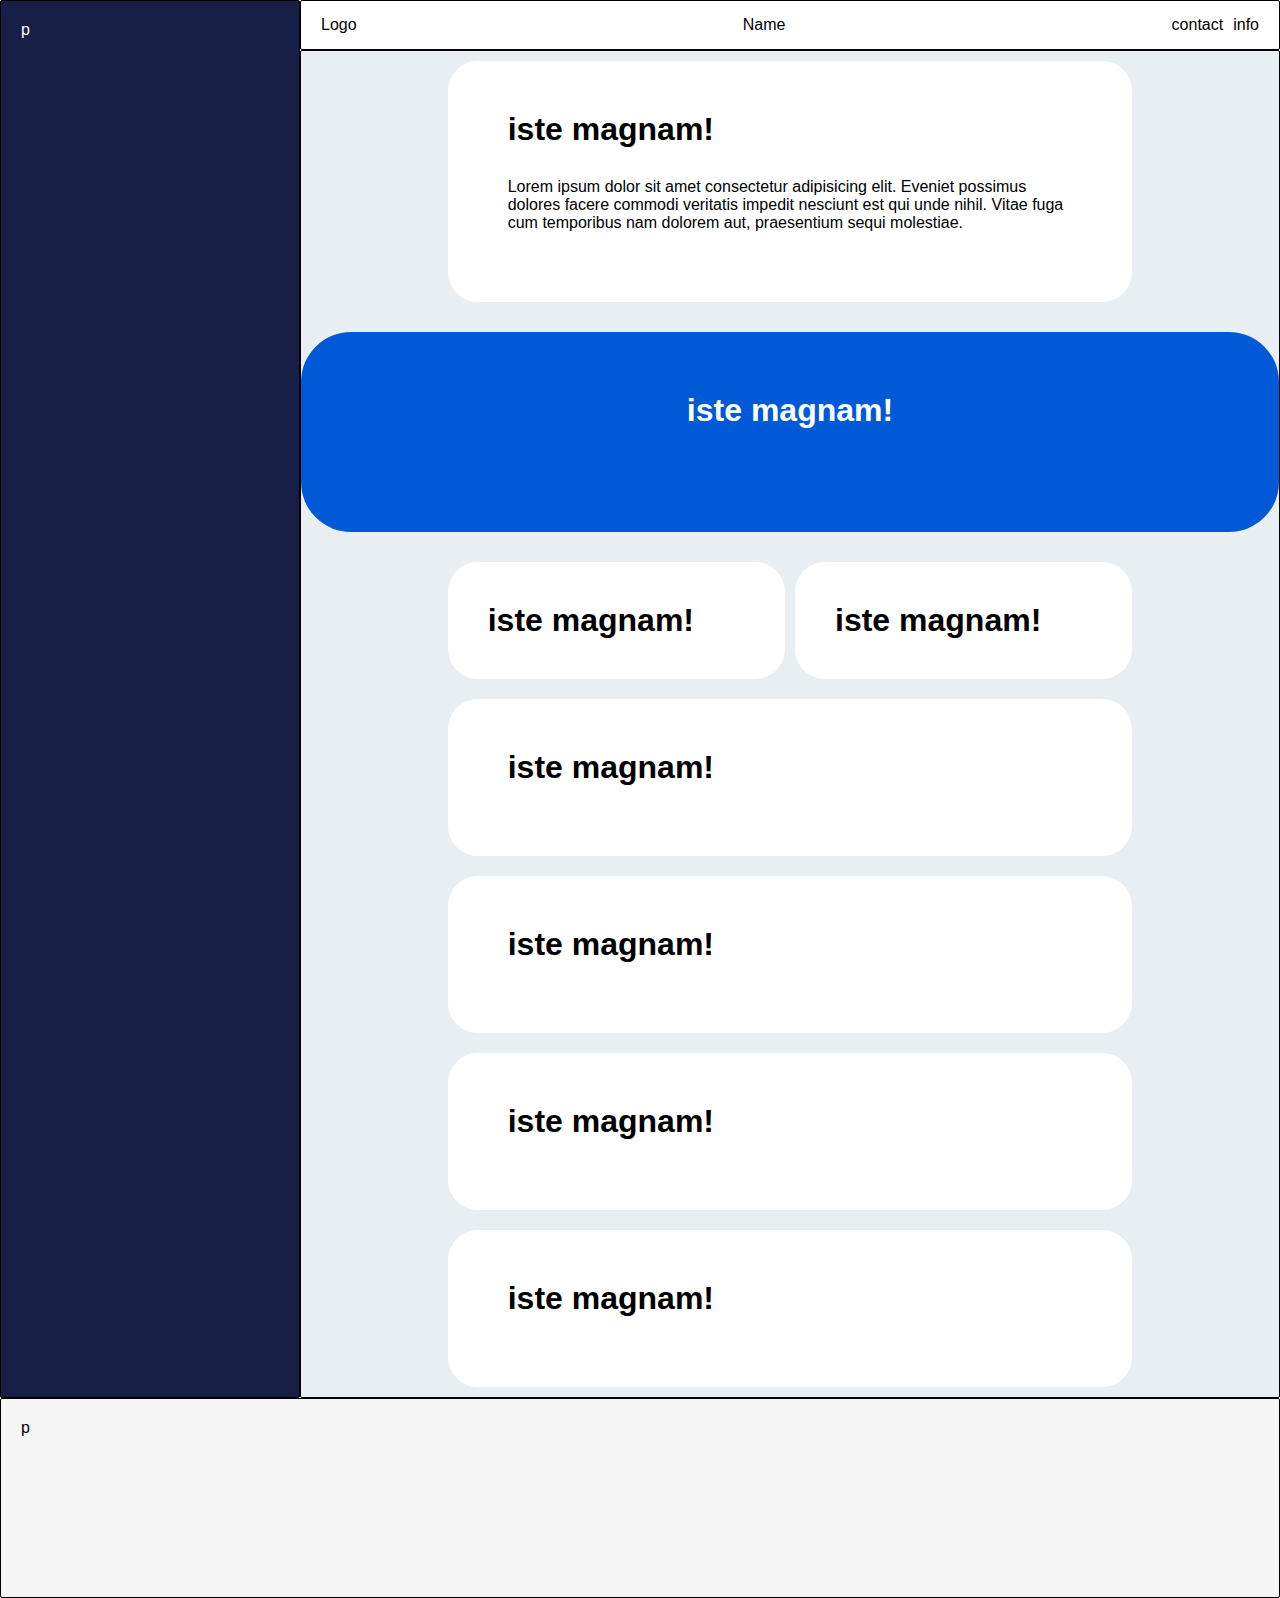
<file: iconomiClone/index.html>
<!DOCTYPE html>
<html lang="en">
<head>
    <meta charset="UTF-8">
    <meta name="viewport" content="width=device-width, initial-scale=1.0">
    <title>Document</title>
    <link rel="stylesheet" href="style.css">
</head>
<body>
    <div class="grid-container">
        <div class="header">
            <div class="header-logo">Logo</div>
            <div class="header-name">Name</div>
            <div class="header-contact-info">
                <div>contact</div>
                <div>info</div>
            </div>
        </div>
        <div class="side-bar">p</div>
        <div class="content">
            <div class="content-card">
                <h1>iste magnam!</h1>
                <div class="content-card-content"><p>Lorem ipsum dolor sit amet consectetur adipisicing elit. Eveniet possimus dolores facere commodi veritatis impedit nesciunt est qui unde nihil. Vitae fuga cum temporibus nam dolorem aut, praesentium sequi molestiae.</p></div>
            </div>
            <div class="content-divider-card"><h1>iste magnam!</h1></div>
            <div class="content-card-more-elements-container">
            
                <div class="content-card-more-elements"><h1>iste magnam!</h1></div>
                <div class="content-card-more-elements"><h1>iste magnam!</h1></div>
            </div>
            <div class="content-card"><h1>iste magnam!</h1></div>
            <div class="content-card"><h1>iste magnam!</h1></div>
            <div class="content-card"><h1>iste magnam!</h1></div>
            <div class="content-card"><h1>iste magnam!</h1></div>

        </div>
        <div class="footer">p</div>
    </div>
</body>
</html>
</file>
<file: iconomiClone/style.css>
*{
    margin: 0;
    padding: 0;
    box-sizing: border-box;
    font-family: Arial, Helvetica, sans-serif;
}


.debugging {
    border:1px solid black;
}


.grid-container {
    display: grid;
    grid-template-areas: 
    "side-bar header"
    "side-bar content"
    "footer footer";
    grid-template-rows: 50px 1fr 200px;
    grid-template-columns: 300px 1fr;
    height: 100vh; /* Make the grid container fill the entire viewport height */

}


.header,
.side-bar,
.content,
.footer {
    border: 1px solid black;
    border-radius: 2px;
}


.header {
    grid-area: header;
    display: flex;
    justify-content: space-between;
    background-color: #FFFFFF;
    align-items: center;
    padding: 20px;
    position: sticky;
    top: 0;
}
.header-contact-info {
    display: flex;
    gap: 10px;

}
.header-logo {

}


.side-bar {
    grid-area: side-bar;
    background-color: #181F47;
    padding: 20px;
    color: white;
}


.content {
    background-color: #E9EEF3;
    display: flex;
    flex-direction: column;
    align-items: center;
    
    
}
.content-card {
    grid-area: content;
    width: 70%;
    height: auto;
    background-color: #FFFFFF;
    padding: 40px;
    margin: 10px;
    border-radius: 30px;
    
}

.content-card h1 {
    margin: 10px 20px 30px 20px;
}
.content-card p {
    margin: 10px 20px 30px 20px;
}
.content-card-more-elements-container {
    grid-area: content;
    display: flex;
    flex-direction: row;
    width: 70%;
    gap: 10px;
    height: auto;
    background-color: transparent;
    margin: 10px;
    border-radius: 30px;
    flex-basis: auto;
    
}
.content-card-more-elements {
    height: auto;
    flex-basis: 50%;
    padding: 40px;
    border-radius: 30px;
    background-color: #FFFFFF;
}


.content-divider-card {
    grid-area: content;
    width: 100%;
    height: 200px;
    background-color: #005AD7;
    color: #FFFFFF;
    padding: 60px;
    margin: 20px 0px 20px 0px;
    border-radius: 0px;
    text-align: center;
    border-radius: 50px;/* 0 0 50px 50px; for each corner */
}


.footer {
    grid-area: footer;
    background-color: whitesmoke;
    padding: 20px;
    display: flex;
    flex-wrap: wrap;
}
</file>
